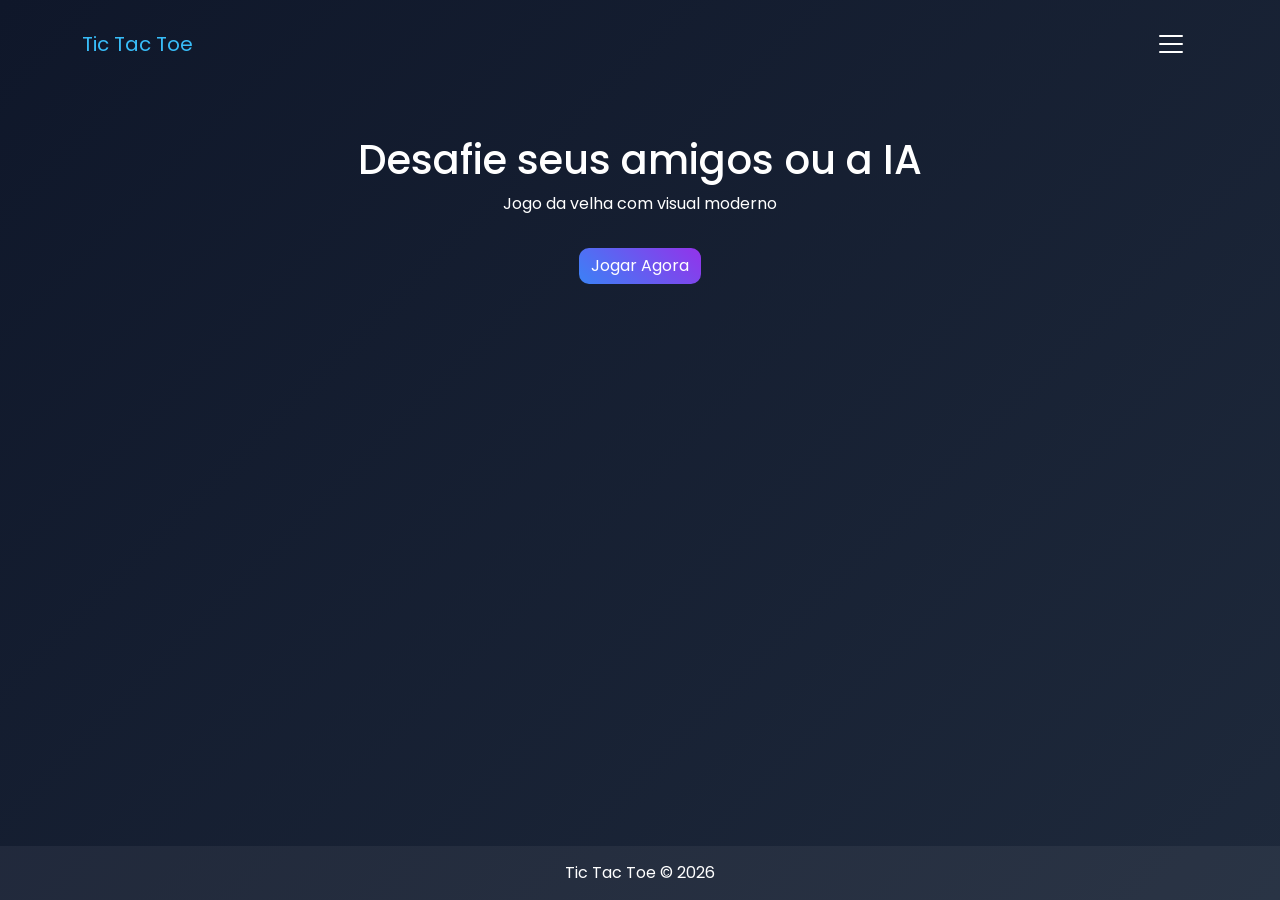
<file: index.html>
<!DOCTYPE html>
<html lang="pt-BR">
<head>
  <meta charset="UTF-8">
  <meta name="viewport" content="width=device-width, initial-scale=1.0">
  <title>Tic Tac Toe</title>

  <link href="https://cdn.jsdelivr.net/npm/bootstrap@5.3.3/dist/css/bootstrap.min.css" rel="stylesheet">
 
  <link href="https://fonts.googleapis.com/css2?family=Poppins:wght@300;500;700&display=swap" rel="stylesheet">

  <link rel="stylesheet" href="global.css">
</head>

<body>


<header class="container py-3">

  <nav class="navbar navbar-dark">

    
    <span class="navbar-brand logo"> Tic Tac Toe</span>

   
    <button class="navbar-toggler" type="button" data-bs-toggle="collapse" data-bs-target="#menuNav">
      <span class="navbar-toggler-icon"></span>
    </button>

    <div class="collapse navbar-collapse mt-3" id="menuNav">
      <ul class="navbar-nav text-center">
        <li class="nav-item">
          <a class="nav-link" href="index.html">Home</a>
        </li>
        <li class="nav-item">
          <a class="nav-link" href="pages/Game/game.html">Play</a>
        </li>
        <li class="nav-item">
          <a class="nav-link" href="pages/About/about.html">Sobre</a>
        </li>
      </ul>
    </div>

  </nav>

</header>


<main class="container text-center mt-5">
  <h1 class="hero-title">Desafie seus amigos ou a IA</h1>
  <p class="hero-sub">Jogo da velha com visual moderno</p>

  <a href="pages/Game/game.html" class="btn btn-primary mt-3">
    Jogar Agora
  </a>
</main>


<footer>
  Tic Tac Toe © 2026
</footer>


<script src="https://cdn.jsdelivr.net/npm/bootstrap@5.3.3/dist/js/bootstrap.bundle.min.js"></script>

</body>
</html>
</file>
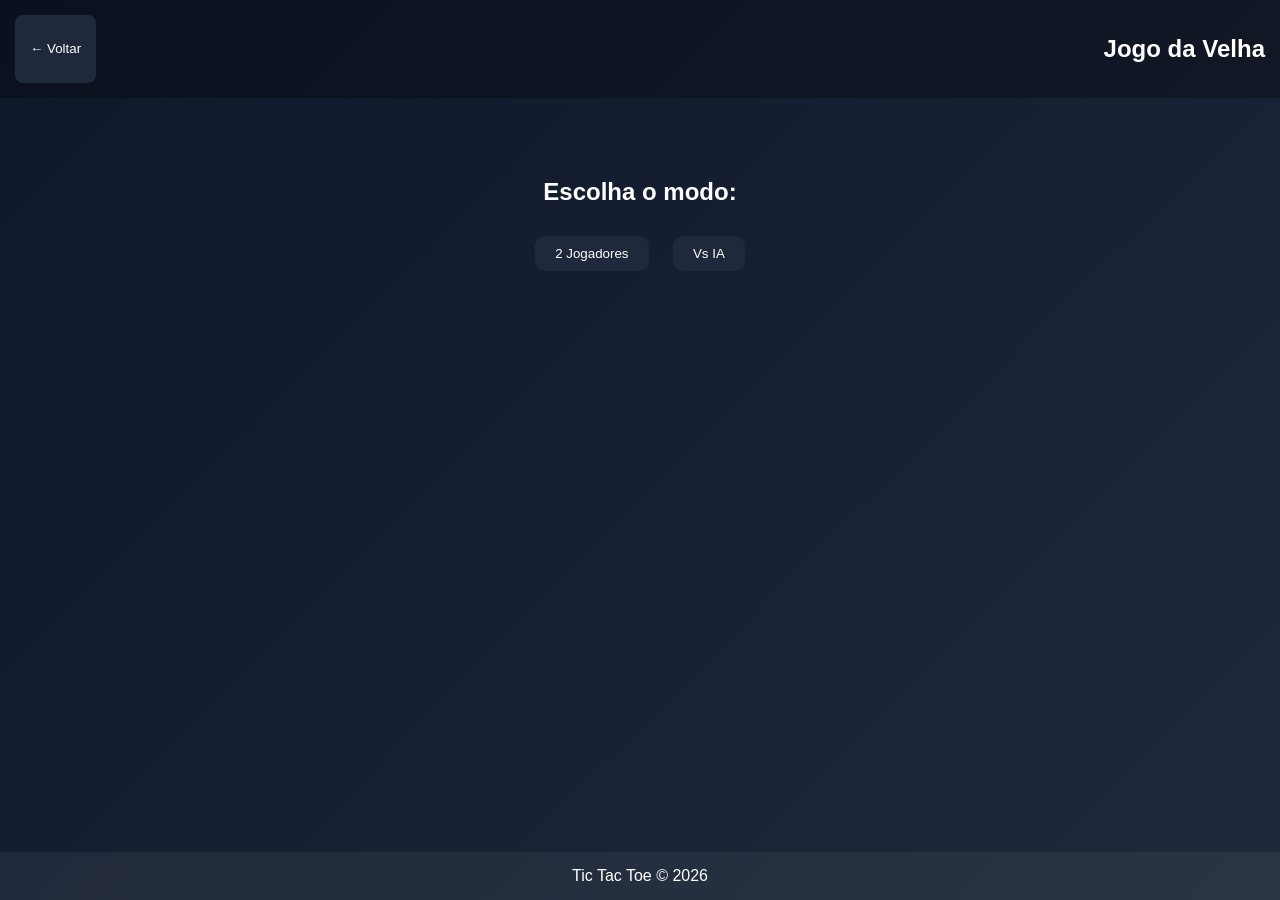
<file: pages/Game/game.html>
<!DOCTYPE html>
<html lang="pt-BR">
<head>
    <meta charset="UTF-8">
    <title>Jogo da Velha</title>

    <link rel="stylesheet" href="../../global.css">
    <link rel="stylesheet" href="game.css">
</head>

<body>

<header class="top-bar">
    <button onclick="
    const game = document.getElementById('game');
    const difficulty = document.getElementById('difficulty');
    const menu = document.getElementById('menu');

    const gameVisible = window.getComputedStyle(game).display !== 'none';
    const difficultyVisible = window.getComputedStyle(difficulty).display !== 'none';

    if (gameVisible || difficultyVisible) {
        game.style.display = 'none';
        difficulty.style.display = 'none';
        menu.style.display = 'block';

        document.getElementById('twoPlayer').style.display = 'inline-block';
        document.getElementById('vsAI').style.display = 'inline-block';
    } else {
        window.location.href = '../../index.html';
    }
    " class="back-menu">
    ← Voltar
    </button>

    <h2 class="title">Jogo da Velha</h2>
</header>

<div id="menu" class="center">
    <h2>Escolha o modo:</h2>
    <button id="twoPlayer">2 Jogadores</button>
    <button id="vsAI">Vs IA</button>

    <div id="difficulty" style="display:none;">
        <h3>Dificuldade:</h3>
        <button class="diff" data-diff="easy">Fácil</button>
        <button class="diff" data-diff="medium">Médio</button>
        <button class="diff" data-diff="hard">Difícil</button>
        <button class="diff" data-diff="impossible">Impossível</button>
        <button id="back">← Voltar</button>
    </div>
</div>

<div id="game" style="display:none;" class="center">
    <div class="game-container">

        <!-- MENSAGEM ACIMA -->
        <div class="message" id="message">Vez do jogador X</div>

        <!-- TABULEIRO -->
        <div class="board" id="board">
            <div class="cell" data-index="0"></div>
            <div class="cell" data-index="1"></div>
            <div class="cell" data-index="2"></div>
            <div class="cell" data-index="3"></div>
            <div class="cell" data-index="4"></div>
            <div class="cell" data-index="5"></div>
            <div class="cell" data-index="6"></div>
            <div class="cell" data-index="7"></div>
            <div class="cell" data-index="8"></div>
        </div>

        <button class="reset-btn" id="reset">Reiniciar</button>
    </div>
</div>

<footer>
  Tic Tac Toe © 2026
</footer>

<script src="game.js"></script>

</body>
</html>
</file>
<file: global.css>
* {
    font-family: 'Poppins', sans-serif;
}

html, body {
    height: 100%;
    margin: 0;
}

body {
    display: flex;
    flex-direction: column;
    background: linear-gradient(135deg, #0f172a, #1e293b);
    color: #fff;
}


main, #menu, #game {
    flex: 1;
    padding-bottom: 40px;
}


.logo {
    color: #38bdf8;
}


.btn-primary {
    background: linear-gradient(45deg, #3b82f6, #9333ea);
    border: none;
    border-radius: 10px;
}

footer {
    text-align: center;
    padding: 15px;
    background: rgba(255,255,255,0.05);
}
.navbar-toggler {
    border: none;
}

.navbar-toggler:focus {
    box-shadow: none;
}

.navbar-toggler-icon {
    background-image: url("data:image/svg+xml,%3Csvg viewBox='0 0 30 30' xmlns='http://www.w3.org/2000/svg'%3E%3Cpath stroke='white' stroke-width='2' stroke-linecap='round' d='M4 7h22M4 15h22M4 23h22'/%3E%3C/svg%3E");
}

.navbar-toggler:hover {
    transform: scale(1.1);
    transition: 0.2s;
}


.collapse {
    opacity: 0;
    transform: translateY(-10px);
    transition: 0.3s;
}

.collapse.show {
    opacity: 1;
    transform: translateY(0);
}

.navbar-nav {
    background: rgba(255,255,255,0.06);
    border-radius: 14px;
    padding: 10px;
    backdrop-filter: blur(12px);
}

/* LINKS */
.nav-link {
    color: #e2e8f0;
    padding: 12px;
    border-radius: 10px;
    margin: 6px 0;
    transition: 0.25s;
}


.nav-link:hover {
    background: linear-gradient(45deg, #3b82f6, #9333ea);
    color: white;
    transform: translateX(6px);
    box-shadow: 0 0 15px rgba(147,51,234,0.5);
}


.nav-link.active {
    background: linear-gradient(45deg, #3b82f6, #9333ea);
    color: white;
}
</file>
<file: pages/Game/game.css>
body {
    margin: 0;
}


.top-bar {
    display: flex;
    justify-content: space-between;
    padding: 15px;
    background: rgba(0,0,0,0.3);
}


.back-menu {
    background: #1e293b;
    color: white;
    border: none;
    padding: 8px 15px;
    border-radius: 8px;
    cursor: pointer;
}

.back-menu:hover {
    background: #3b82f6;
}

.center {
    text-align: center;
    margin-top: 60px;
}


.game-container {
    display: inline-block;
    background: rgba(255,255,255,0.05);
    padding: 30px;
    border-radius: 20px;
}


.message {
    margin-bottom: 20px;
    font-size: 22px;
    font-weight: 600;
    padding: 10px 20px;
    border-radius: 10px;
}


.message.x {
    color: #38bdf8;
    background: rgba(56, 189, 248, 0.1);
    box-shadow: 0 0 10px rgba(56, 189, 248, 0.3);
}


.message.o {
    color: #f472b6;
    background: rgba(244, 114, 182, 0.1);
    box-shadow: 0 0 10px rgba(244, 114, 182, 0.3);
}


.board {
    display: grid;
    grid-template-columns: repeat(3, 100px);
    gap: 10px;
    justify-content: center;
}

.cell {
    width: 100px;
    height: 100px;
    background: rgba(255,255,255,0.08);
    border-radius: 12px;
    display: flex;
    align-items: center;
    justify-content: center;
    font-size: 48px;
    cursor: pointer;
    color: #38bdf8;
    transition: 0.2s;
}

.cell:hover {
    background: rgba(59,130,246,0.2);
}

#menu button,
#difficulty button,
.reset-btn {
    margin: 10px;
    padding: 10px 20px;
    border-radius: 10px;
    border: none;
    background: #1e293b;
    color: white;
    cursor: pointer;
    transition: 0.2s;
}

#menu button:hover,
#difficulty button:hover,
.reset-btn:hover {
    background: linear-gradient(45deg, #3b82f6, #9333ea);
    transform: scale(1.05);
}
.win {
    background: linear-gradient(45deg, #22c55e, #4ade80);
    color: white;
    animation: winPulse 0.6s ease infinite alternate;
}

@keyframes winPulse {
    from {
        transform: scale(1);
        box-shadow: 0 0 5px #22c55e;
    }
    to {
        transform: scale(1.1);
        box-shadow: 0 0 20px #4ade80;
    }
}
</file>
